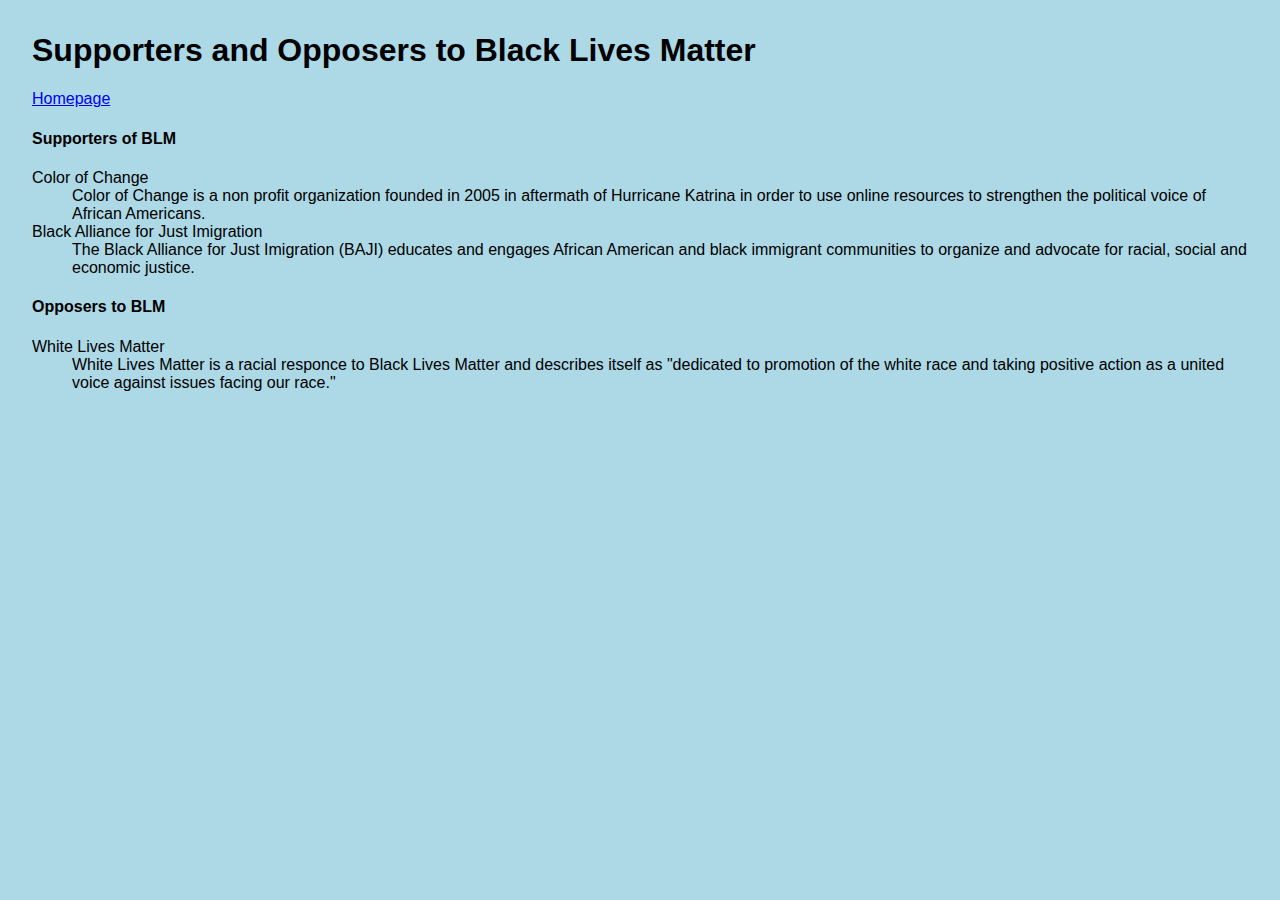
<file: page1.html>
<!DOCTYPE html>
<html lang="en">
  <head>
    <meta charset="utf-8" />
    <meta http-equiv="X-UA-Compatible" content="IE=edge" />
    <meta name="viewport" content="width=device-width, initial-scale=1" />

    <title>Black Lives Matter</title>

    <!-- import the webpage's stylesheet -->
    <link rel="stylesheet" href="/style.css" />

    <!-- import the webpage's javascript file -->
    <script src="/script.js" defer></script>
  </head>
  <body>
    <h1>Supporters and Opposers to Black Lives Matter</h1>
    <p><a href="index.html">Homepage</a></p>

    <p>
      <h4>Supporters of BLM</h4>
      <dl>
  <dt>Color of Change</dt>
  <dd>Color of Change is a non profit organization founded in 2005 in aftermath of Hurricane Katrina
        in order to use online resources to strengthen the political voice of African Americans. </dd>
  
  <dt>Black Alliance for Just Imigration</dt>
  <dd>The Black Alliance for Just Imigration (BAJI) educates and engages African American and black immigrant communities 
    to organize and advocate for racial, social and economic justice. </dd>
</dl>

    <h4>Opposers to BLM</h4>
    <dl>
  <dt>White Lives Matter</dt>
  <dd>White Lives Matter is a racial responce to Black Lives Matter and describes itself as 
      "dedicated to promotion of the white race and taking positive action as a united voice against issues facing our race."</dd>
  </dl>
    </p>

    <!-- include the Glitch button to show what the webpage is about and
          to make it easier for folks to view source and remix -->
    <div class="glitchButton" style="position:fixed;top:20px;right:20px;"></div>
    <script src="https://button.glitch.me/button.js" defer></script>
  </body>
</html>
</file>
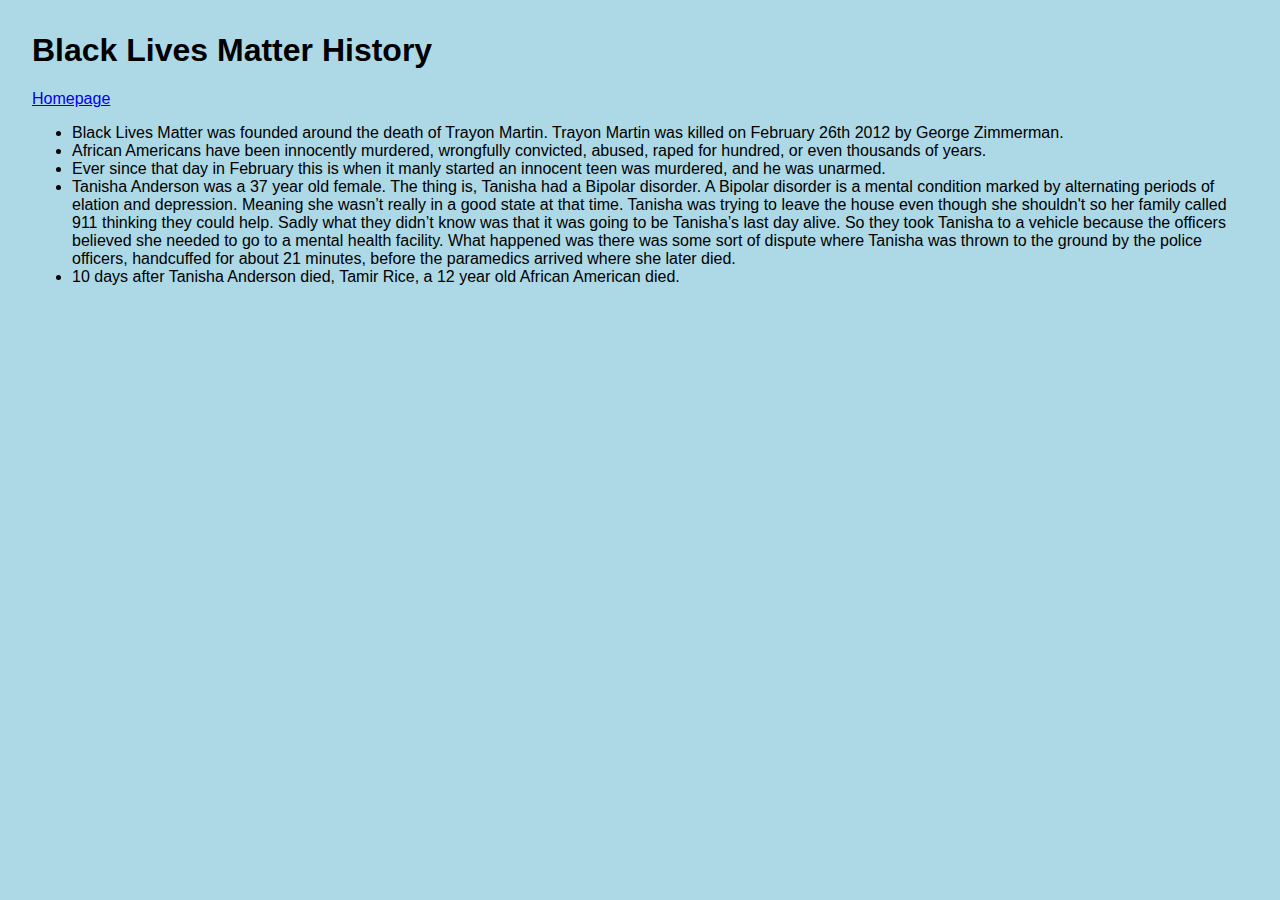
<file: page2.html>
<!DOCTYPE html>
<html lang="en">
  <head>
    <meta charset="utf-8">
    <meta http-equiv="X-UA-Compatible" content="IE=edge">
    <meta name="viewport" content="width=device-width, initial-scale=1">

    <title>Black Lives Matter</title>
    
    <!-- import the webpage's stylesheet -->
    <link rel="stylesheet" href="/style.css">
    
    <!-- import the webpage's javascript file -->
    <script src="/script.js" defer></script>
  </head>  
  <body>
    <h1>Black Lives Matter History</h1>
    
    <p><a href="index.html">Homepage</a> </p>
    <p>
      <ul>
  <li>Black Lives Matter was founded around the death of Trayon Martin. Trayon Martin was killed on February 26th 2012 by George Zimmerman.</li>
  <li>African Americans have been innocently murdered, wrongfully convicted, abused, raped for hundred, or even thousands of years.</li>
  <li>Ever since that day in February this is when it manly started an innocent teen was murdered, and he was unarmed.</li>
        <li>Tanisha Anderson was a 37 year old female. The thing is, Tanisha had a Bipolar disorder. A Bipolar disorder is a mental condition marked by alternating periods of elation and depression. Meaning she wasn’t really in a good state at that time. Tanisha was trying to leave the house even though she shouldn't so her family called 911 thinking they could help. Sadly what they didn’t know was that it was going to be Tanisha’s last day alive. So they took Tanisha to a vehicle because the officers believed she needed to go to a mental health facility. What happened was there was some sort of dispute where Tanisha was thrown to the ground by the police officers, handcuffed for about 21 minutes, before the paramedics arrived where she later died.</li>
        <li>10 days after Tanisha Anderson died, Tamir Rice, a 12 year old African American died. </li>
</ul>

    </p>
      
  

    <!-- include the Glitch button to show what the webpage is about and
          to make it easier for folks to view source and remix -->
    <div class="glitchButton" style="position:fixed;top:20px;right:20px;"></div>
    <script src="https://button.glitch.me/button.js" defer></script>
  </body>
</html>
</file>
<file: style.css>
/* CSS files add styling rules to your content */

body {
  font-family: helvetica, arial, sans-serif;
  margin: 2em;
  background-color: lightblue;
}

h1 {
  font-style: bold;
  color: #000000
}
</file>
